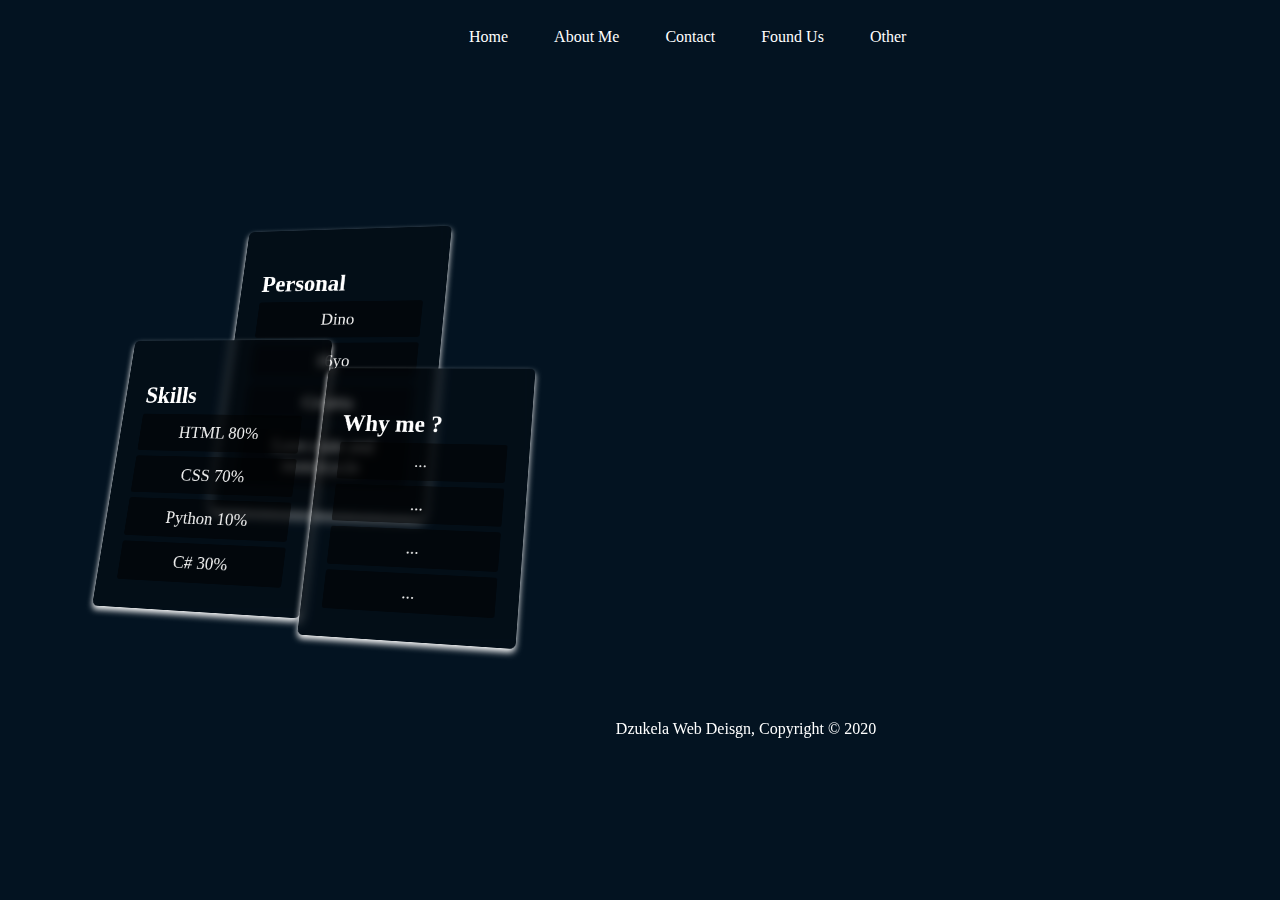
<file: aboutme.html>
<!DOCTYPE html>
<html lang="en">
<head>
    <meta charset="UTF-8">
    <meta name="viewport" content="width=device-width, initial-scale=1.0">
    <link rel="stylesheet" href="css/aboutme.css">
    <title>About Me</title>
</head>
<body>

    <header>
        <div class="main">
          <ul>
              <li><a class="bar" href="index.html">Home</a></li>
              <li><a class="bar" href="#">About Me</a></li>
              <li><a class="bar" href="#">Contact</a></li>
              <li><a class="bar" href="#">Found Us</a></li>
              <li><a class="bar" href="#">Other</a></li>
          </ul>
      </div>

    <div class="container">
        <div class="card card1"> <!-- Credits: ndhustler --> 
          <p class="titletext">Personal</p>
          <p class="textline">Dino</p>
          <p class="textline">16yo</p>
          <p class="textline">Croatia</p>
          <p class="textline">Love code and motorcycle</p>
        </div>
        <div class="card card2">
          <p class="titletext">Skills</p>
          <p class="textline">HTML 80%</p>
          <p class="textline">CSS 70%</p>
          <p class="textline">Python 10%</p>
          <p class="textline">C# 30%</p>
        </div>
        <div class="card card3">
          <p class="titletext">Why me ?</p>
          <p class="textline">...</p>
          <p class="textline">...</p>
          <p class="textline">...</p>
          <p class="textline">...</p>
        </div>

        <footer>
            <p>Dzukela Web Deisgn, Copyright &copy; 2020</p>
        </footer>
</body>
</html>
</file>
<file: css/aboutme.css>
before,
after {
  margin: 0;
  padding: 0;
  box-sizing: border-box;
}

@import url('https://fonts.googleapis.com/css?family=Roboto');

html {
    scroll-behavior: smooth;
}
  
::-webkit-scrollbar {
  display: none;
}
  
.element::-webkit-scrollbar { width: 0 !important }

body {
  background-color:  #031321;
  justify-content: center;
  align-items: center;
  height: 100%;
  width: 100%;
}

/* Header **/
header{
    background:#031321;
    color:#ffffff;
    padding-top:30px;
    min-height:70px;
    border-bottom:#031321 3px solid;
  }
  
  ul{
      list-style-type: none;
      margin-top: -10px;
      margin-right: -30%;
      margin-left: 30%;
  }
  
  ul li{
      display: inline-block;
  }
  
  ul li a{
      text-decoration: none;
      color: #fff;
      padding: 5px 20px;
      border: 1px solid transparent;
      transition: 0.6s ease;
  }
  
  ul li a:hover{
      background-color: #fff;
      color: #000
  }
  
  .main{
      max-width: 1200px;
      margin: auto;
  }
  
  ul li.home a{
      background-color: #fff;
      color: #000;
  }
  
  .title{
      position: absolute;
      top: 50%;
      left: 50%;
      transform: translate(-50%, -50%);
  }
  

li {
  border-style: none;
}

.container {
  padding: 3rem;
  width: 500px;
  height: 500px;
  position: relative;
  perspective: 1500px;
}

.card {
  color: white;
  background: rgb(0, 0, 0, 0.3);
  position: absolute;
  width: 250px;
  padding: 2rem;
  border-radius: 8px;
  box-shadow: 0 5px 10px 0px;
  backdrop-filter: blur(5px);
  transform: rotateY(-20deg) rotateX(20deg) scale(0.7);
  transition: all 0.3s;
}

.card:hover {
  transform: rotateY(10deg) rotateX(10deg) scale(1.1);
  box-shadow: 0 5px 10px 2px;
  z-index: 5;
}

.card1 {
  top: 15%;
  z-index: 2;
  left: 28%;
}

.card2 {
  top: 35%;
  z-index: 3;
  left: 8%;
}

.card3 {
  top: 40%;
  z-index: 4;
  right: 5%;
}

.titletext {
  font-size: 2.2rem;
  font-weight: 900;
  margin-bottom: 0.5rem;
}

.textline {
  text-align: center;
  font-size: 1.6rem;
  padding: 0.8rem;
  margin: 0.5rem 0;
  background: rgb(0, 0, 0, 0.3);
  backdrop-filter: blur(2px);
  border-radius: 4px;
  color: #eee;
}

/* Footer */
footer{
    height: 20px;
    width: 300px;
    margin-left: 108%;
    margin-top: 610px;
    color:#ffffff;
    background-color:#031321;
    text-align: center;
}
</file>
